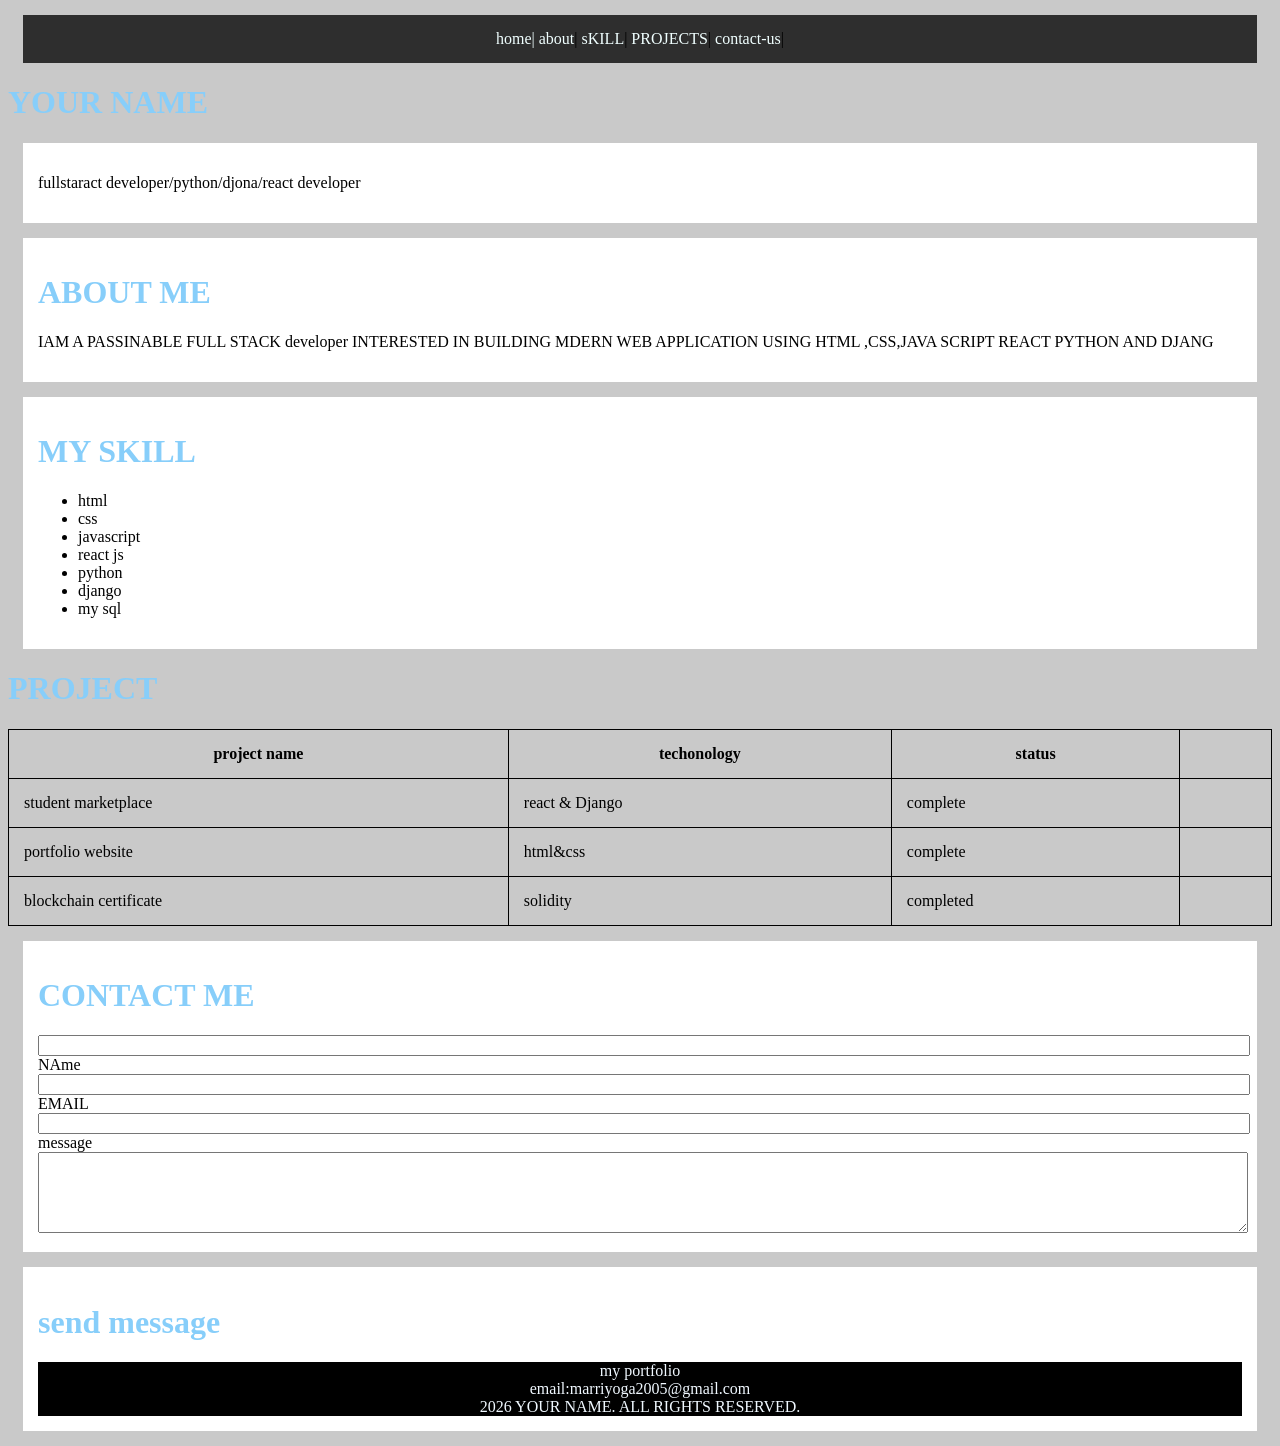
<file: day7.html>
<!DOCTYPE html>
<html lang="en">
<head>
    <meta charset="UTF-8">
    <meta name="viewport" content="width=device-width, initial-scale=1.0">
    <title>Document</title>
    <link rel="stylesheet" href="raw.css">
</head>
<body>
    <nav>
        <a href="https://www.google.com/aclk?sa=L&pf=1&ai=DChsSEwiW_Mz_qcyVAxVCwzwCHVuNNoMYACICCAEQABoCc2Y&co=1&ase=2&gclid=CjwKCAjw08fSBhA7EiwAfbQTsGRM886X4BWdICHCBSyUQpzZwTwx2pachLN88nVEsvzqZ5Skvm-1KxoCgrUQAvD_BwE&cid=[base64]&cce=2&category=acrcp_v1_32&sig=AOD64_070SaDcl3bcGrH8bnENO24AEEySw&q&nis=4&adurl=https://degrees.srmonline.in/srm-online-mba?utm_campaign%3Dcommerce%26%26utm_source%3Dsearch%26utm_medium%3Dg_c_9196749__%26utm_campaign%3Dsrm_mba_tn_br_ecommerce_retail_mgmt%26campaign_id%3D23711516280%26adgroup_id%3D196542130722%26ad_id%3D803463400473%26utm_target%3Dkwd-343710817165%26Keyword%3Dmaster%2520of%2520retail%2520management%26placement%3D%26gad_source%3D1%26gad_campaignid%3D23711516280%26gbraid%3D0AAAAADMIA3014ZPKQo88gSlTavGeenSrh%26gclid%3DCjwKCAjw08fSBhA7EiwAfbQTsGRM886X4BWdICHCBSyUQpzZwTwx2pachLN88nVEsvzqZ5Skvm-1KxoCgrUQAvD_BwE&ved=2ahUKEwiitsb_qcyVAxWOfWwGHcusIusQ0Qx6BAgZEAE">home</a><a>|
        <a href="https://www.google.com/aclk?sa=L&pf=1&ai=DChsSEwiW_Mz_qcyVAxVCwzwCHVuNNoMYACICCAEQBBoCc2Y&co=1&ase=2&gclid=CjwKCAjw08fSBhA7EiwAfbQTsIZxpnSPD15XHqGL1O9gcLfDX2YafeZNjFRxPmrSE5xxZu1k8RkJRBoC3RUQAvD_BwE&cid=[base64]&cce=2&category=acrcp_v1_32&sig=AOD64_1w--C_C7-0-Gv5pP_mhRHXKYrXmQ&q&nis=4&adurl=https://degrees.srmonline.in/srm-online-mba?utm_campaign%3Dcommerce%26%26utm_source%3Dsearch%26utm_medium%3Dg_c_9196749__%26utm_campaign%3Dsrm_mba_tn_br_ecommerce_retail_mgmt%26campaign_id%3D23711516280%26adgroup_id%3D196542130722%26ad_id%3D803463400473%26utm_target%3Dkwd-343710817165%26Keyword%3Dmaster%2520of%2520retail%2520management%26placement%3D%26gad_source%3D1%26gad_campaignid%3D23711516280%26gbraid%3D0AAAAADMIA3014ZPKQo88gSlTavGeenSrh%26gclid%3DCjwKCAjw08fSBhA7EiwAfbQTsIZxpnSPD15XHqGL1O9gcLfDX2YafeZNjFRxPmrSE5xxZu1k8RkJRBoC3RUQAvD_BwE">about</a>|
        <a href="https://www.google.com/aclk?sa=L&pf=1&ai=DChsSEwiW_Mz_qcyVAxVCwzwCHVuNNoMYACICCAEQARoCc2Y&co=1&ase=2&gclid=CjwKCAjw08fSBhA7EiwAfbQTsOZg8b9Z30GhgyjnD1ortGgsAvWpA7w2Mf2B140TwaLv1iP6v9bGDRoCRDwQAvD_BwE&cid=[base64]&cce=2&category=acrcp_v1_32&sig=AOD64_2lpDr8DdrTlznNG2MGHvea_aJQ4A&q&nis=4&adurl=https://degrees.srmonline.in/srm-online-mba?utm_source%3Dsearch%26utm_medium%3Dsearch_sitelink%26utm_campaign%3Dadmission%26%26utm_source%3Dsearch%26utm_medium%3Dg_c_9196749_43247164765_%26utm_campaign%3Dsrm_mba_tn_br_ecommerce_retail_mgmt%26campaign_id%3D23711516280%26adgroup_id%3D196542130722%26ad_id%3D803463400473%26utm_target%3Dkwd-343710817165%26Keyword%3Dmaster%2520of%2520retail%2520management%26placement%3D%26gad_source%3D1%26gad_campaignid%3D23711516280%26gbraid%3D0AAAAADMIA3014ZPKQo88gSlTavGeenSrh%26gclid%3DCjwKCAjw08fSBhA7EiwAfbQTsOZg8b9Z30GhgyjnD1ortGgsAvWpA7w2Mf2B140TwaLv1iP6v9bGDRoCRDwQAvD_BwE">sKILL</a>|
        <a href="https://www.google.com/aclk?sa=L&pf=1&ai=DChsSEwiW_Mz_qcyVAxVCwzwCHVuNNoMYACICCAEQAhoCc2Y&co=1&ase=2&gclid=CjwKCAjw08fSBhA7EiwAfbQTsG14L4IissqXvcb9acQc8ClWgcA0D8GpZ4JAJrbibk5dunfsB7DFTBoCd6AQAvD_BwE&cid=[base64]&cce=2&category=acrcp_v1_32&sig=AOD64_2KSY8gFIX-n-Y8VW1VZwU3ErxxuQ&q&nis=4&adurl=https://degrees.srmonline.in/srm-online-mba?utm_source%3Dsearch%26utm_medium%3Dsearch_sitelink%26utm_campaign%3Dit_operations%26%26utm_source%3Dsearch%26utm_medium%3Dg_c_9196749_240579639539_%26utm_campaign%3Dsrm_mba_tn_br_ecommerce_retail_mgmt%26campaign_id%3D23711516280%26adgroup_id%3D196542130722%26ad_id%3D803463400473%26utm_target%3Dkwd-343710817165%26Keyword%3Dmaster%2520of%2520retail%2520management%26placement%3D%26gad_source%3D1%26gad_campaignid%3D23711516280%26gbraid%3D0AAAAADMIA3014ZPKQo88gSlTavGeenSrh%26gclid%3DCjwKCAjw08fSBhA7EiwAfbQTsG14L4IissqXvcb9acQc8ClWgcA0D8GpZ4JAJrbibk5dunfsB7DFTBoCd6AQAvD_BwE">PROJECTS</a>|
        <a href="https://www.srmist.edu.in/contact-us/">contact-us</a>|
    </nav>
    <h1>YOUR NAME</h1>

    <div>
       <p>fullstaract developer/python/djona/react developer<p>
    </div>
    <div>
        <h1>ABOUT ME</h1>
        <P>IAM A PASSINABLE FULL STACK developer INTERESTED IN BUILDING MDERN WEB APPLICATION USING HTML ,CSS,JAVA SCRIPT REACT PYTHON AND DJANG<P></P></P>
    </div>
     <div>
        <h1>MY SKILL</h1>
        <ul>
        <li>html</li>
        <li>css</li>
        <li>javascript</li>
        <li>react js</li>
        <li>python</li>
        <li>django</li>
        <li>my sql</li>
        <ul>
        </div>
         <h1>PROJECT</h1>
         <table>
            <tr>
                <th>project name </th>
                <th>techonology</th>
                <th>status</th>
            </tr>
            <tr>
                <td>student marketplace</td>
                <td>react & Django</td>
                <td>complete</td>
            </tr>
            <tr>
            <td>portfolio website</td>
            <td>html&css</td>
            <td>complete</td> 
            </tr>
            <tr>
                <td>blockchain certificate </td>
                <td>solidity</td>
                <td>completed<td>  
            </tr>
         </table>
         
        <div> 
            <h1>CONTACT ME</h1>
            <form>
                <input type="text"><br>
                <label>NAme</label><br>
                <input type="text"><br>
                <label>EMAIL</label><br>
                <input type="text"><br>
                <label>message</label><br>
                <textarea rows="5" column="10"></textarea>
            </form>
        </div>
        <div>
            <h1>send message</h1>
    <footer>my portfolio</footer>
    <footer>email:marriyoga2005@gmail.com</footer>
    <footer>2026 YOUR NAME. ALL RIGHTS RESERVED.</footer>
        </div>
</body>
</html>
</file>
<file: raw.css>
nav{
    background-color: rgb(46, 46, 46);
    padding: 15px;
    margin: 15px;
    text-align: center;

}
a{
    text-decoration: none;
    color: azure;

}
div{
    background-color: white;
    margin: 15px;
    padding: 15px;
    
}
h1{
    color: lightskyblue;

}
table{
    border-collapse: collapse;
    width: 100%;

}
table tr, th{
    border: 1px solid black;
    padding: 15px;

}
table tr, td{
    border: 1px solid black;
    padding: 15px;
    
} 


div form input{
    width:100%;
}
textarea{
    width: 100%;
}
footer{
    background-color: black;
    text-align: center;
    color:aliceblue
}
body{
    background-color: rgb(201, 201, 201);
}
</file>
